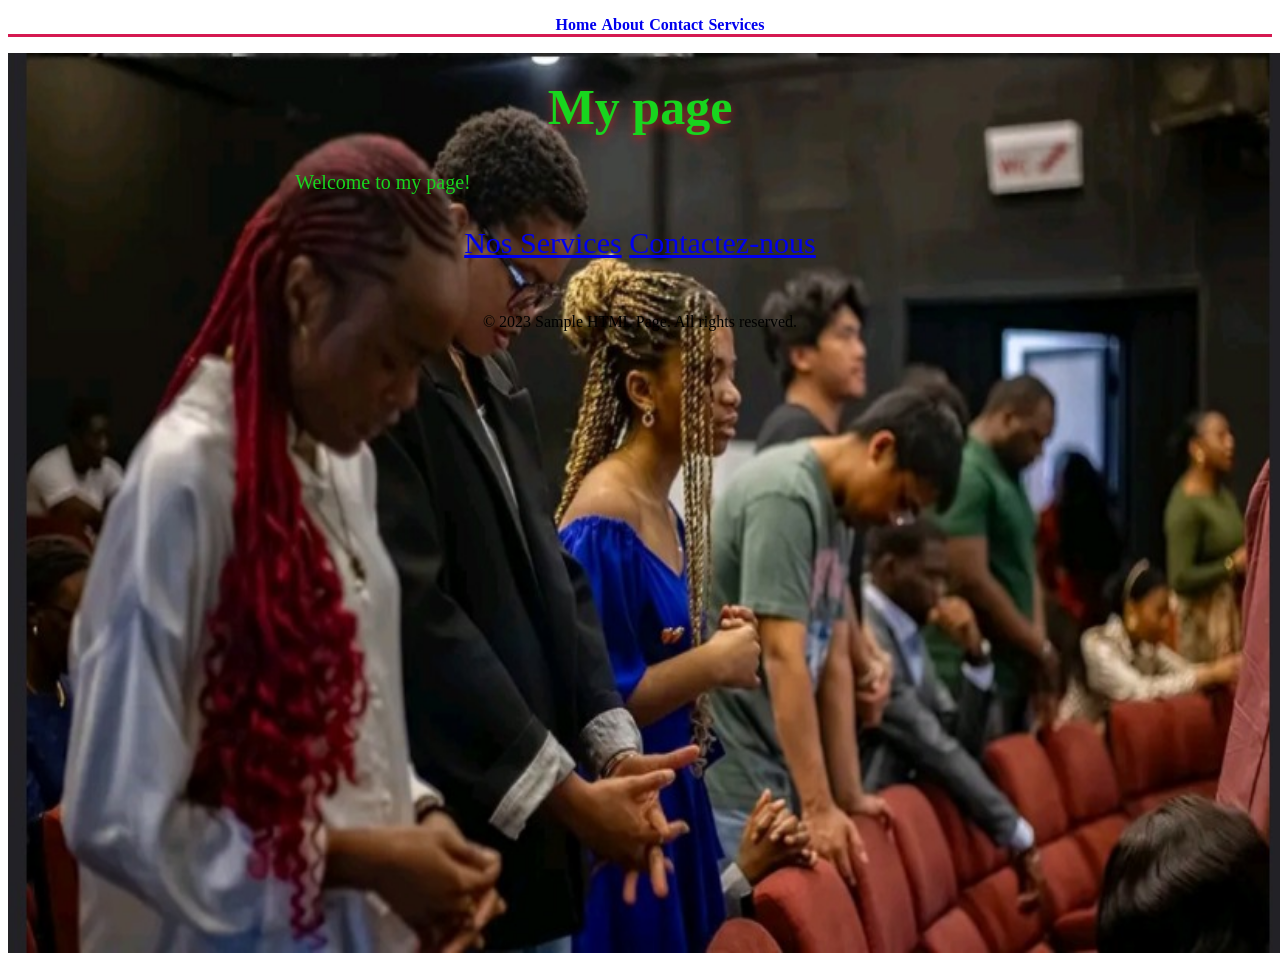
<file: index.html>
<!DOCTYPE html>
<html lang="en">

<head>
    <meta charset="UTF-8">
    <meta name="viewport" content="width=device-width, initial-scale=1.0">
    <title>Sample HTML Page</title>
    <link rel="stylesheet" href="style.css">
   
</head>
<body class="homepage">
    <ul class="navigation"> 
        <li><a href="index.html">Home</a></li>
        <li><a href="about.html">About</a></li>
        <li><a href="contact.html">Contact</a></li>
        <li><a href="services.html">Services</a></li>
    </ul>
    
    <img class= "fullscreen-bg" src="church.jpeg" alt="church Image"</img>
   <main class="content"> 
        <h1> My page</h1>
        <p> Welcome to my page!</p>
        <div class="btn"> 
            <a class="btn1" href="services.html">Nos Services</a>
            <a class="btn2" href="contact.html">Contactez-nous</a>
        </div>
   </main>
    <footer>
        <p>&copy; 2023 Sample HTML Page. All rights reserved.</p>
    </footer>

  
</body>

</html>
</file>
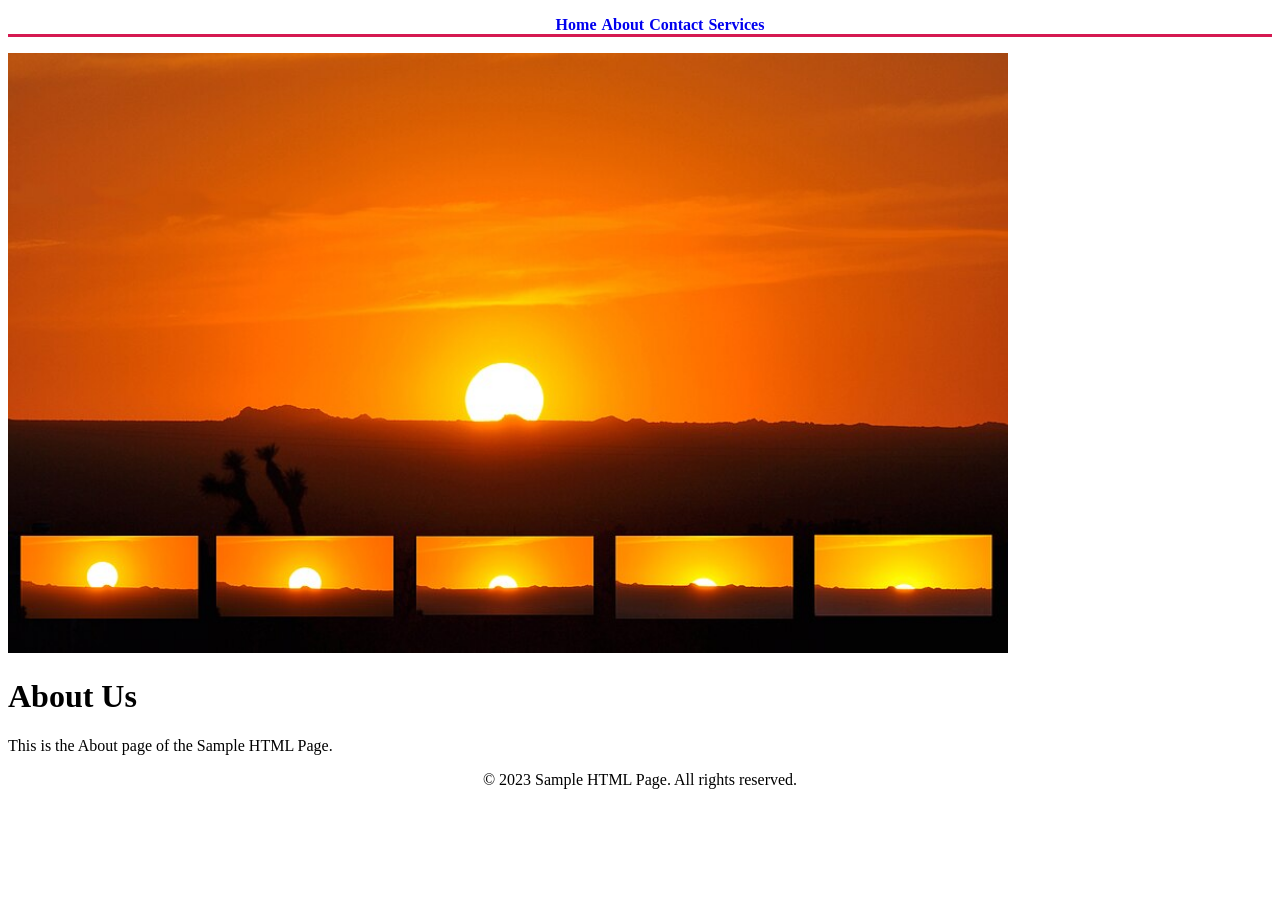
<file: about.html>
<!DOCTYPE html>
<html lang="en">

<head>
    <meta charset="UTF-8">
    <meta name="viewport" content="width=device-width, initial-scale=1.0">
    <title>Sample HTML Page</title>
    <link rel="stylesheet" href="style.css">
   
</head>
<body>
    <ul class="navigation"> 

        <li><a href="index.html">Home</a></li>
        <li><a href="about.html">About</a></li>
        <li><a href="contact.html">Contact</a></li>
        <li><a href="services.html">Services</a></li>
    </ul>
    <image src="sunset.jpg" alt="Sunset Image" width="1000" height="600"></image>
    <h1>About Us</h1>
    <p>This is the About page of the Sample HTML Page.</p>
    <footer>
        <p>&copy; 2023 Sample HTML Page. All rights reserved.</p>
    </footer>
</body>

</html>
</file>
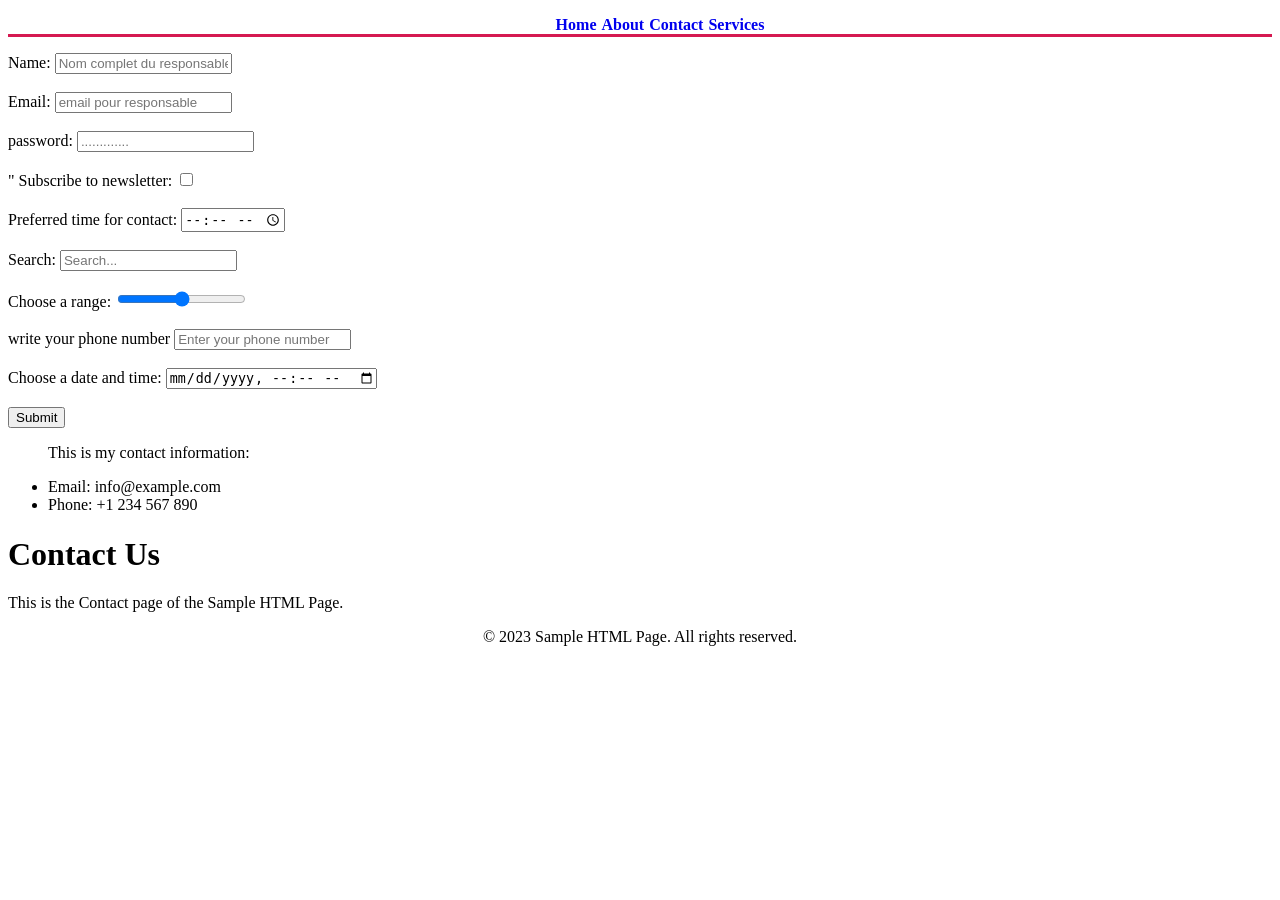
<file: contact.html>
<!DOCTYPE html>
<html lang="en">

<head>
    <meta charset="UTF-8">
    <meta name="viewport" content="width=device-width, initial-scale=1.0">
    <title>Sample HTML Page</title>
    <link rel="stylesheet" href="style.css">
   
</head>
<body>
    <ul class="navigation">
        <li><a href="index.html">Home</a></li>
        <li><a href="about.html">About</a></li>
        <li><a href="contact.html">Contact</a></li>
        <li><a href="services.html">Services</a></li>
    </ul>
    <form action="">
        <label for="name">Name:</label>
        <input type="text" id="name" placeholder="Nom complet du responsable"><br><br>

        <label for="email">Email:</label>
        <input type="email" id="email" placeholder="email pour responsable"><br><br>

        <label for="password">password:</label>
        <input type="password" id="password" placeholder="............."><br><br>"

        <label for="checkbox">Subscribe to newsletter:</label>
        <input type="checkbox" id="checkbox"><br><br>

        <label for="time">Preferred time for contact:</label>
        <input type="time" id="time"><br><br>

        <label for="search">Search:</label>
        <input type="search" id="search" placeholder="Search..."><br><br>

        <label for="range">Choose a range:</label>
        <input type="range" id="range" min="0" max="100"><br><br>

        <label for="tel"> write your phone number </label>
        <input type="tel" id="tel" placeholder="Enter your phone number"><br><br>

        <label for="datetime-local">Choose a date and time:</label>
        <input type="datetime-local" id="datetime-local"><br><br>



        
        <input type="submit" value="Submit">
    </form>
    <ul>
        <p>This is my contact information:</p>
        <li>Email: info@example.com</li>
        <li>Phone: +1 234 567 890</li>
    </ul>

    <h1>Contact Us</h1>
    <p>This is the Contact page of the Sample HTML Page.</p>
    <footer>
        <p>&copy; 2023 Sample HTML Page. All rights reserved.</p>
    </footer>
</body>

</html>
</file>
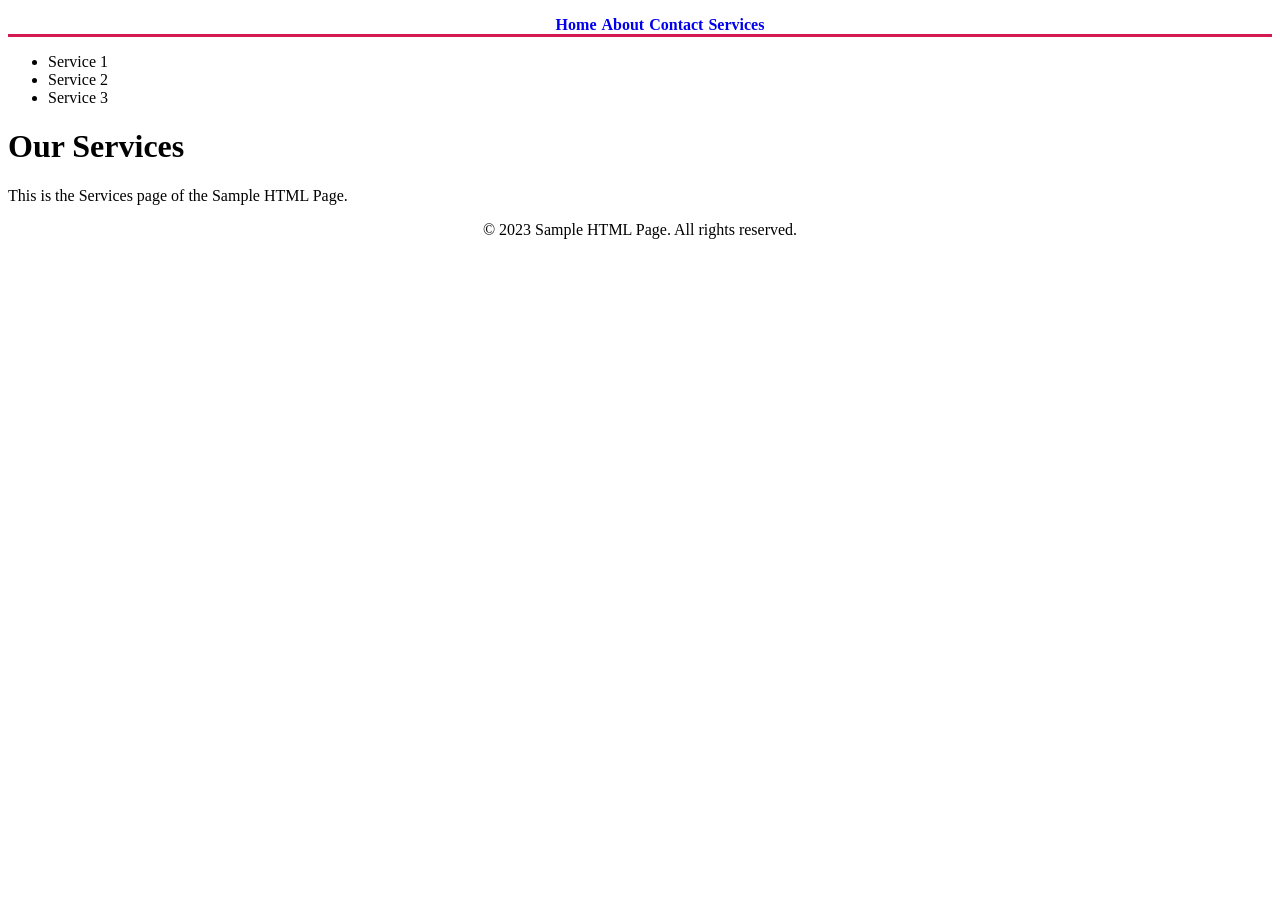
<file: services.html>
<!DOCTYPE html>
<html lang="en">

<head>
    <meta charset="UTF-8">
    <meta name="viewport" content="width=device-width, initial-scale=1.0">
    <title>Sample HTML Page</title>
    <link rel="stylesheet" href="style.css">
   
</head>
<body>
    <ul class="navigation"> 
        <li><a href="index.html">Home</a></li>
        <li><a href="about.html">About</a></li>
        <li><a href="contact.html">Contact</a></li>
        <li><a href="services.html">Services</a></li>
    </ul>
    <ul>
        <li>Service 1</li>
        <li>Service 2</li>
        <li>Service 3</li>
    </ul>

    <h1>Our Services</h1>
    <p>This is the Services page of the Sample HTML Page.</p>
    <footer>
        <p>&copy; 2023 Sample HTML Page. All rights reserved.</p>
    </footer>
</body>

</html>
</file>
<file: style.css>
.navigation {
    list-style: none;
    justify-content: center;
    display: flex;
    gap: 5px;
    border-bottom: 3px solid #d51951;
}
footer {
    margin-top:auto;
    text-align: center;
}
.navigation li a:hover {
    color: #12c129;
    
    
}
.navigation li a {
    text-decoration: none;
    color: rgb(32, 59, 21t2);
    font-weight: bold;

}
.fullscreen-bg {
    position: absolute;
    height: 100%;
    width: 100%;
    z-index: -1;
}
.content{
    flex:1;
    display: flex;
    flex-direction: column;
    justify-content: center;
    text-align: center;
    color:rgb(24, 213, 30);
    padding:25px;

}
.content h1{
    font-size:50px;
    font-weight: bold;
    margin:0 0 15px 0;
    text-shadow: 0 4px 10px brown;
}
.content p{
    font-size:20px;
    text-shadow: #d51951;
    max-width:700px;
}
.btn{
    transition:all 0.3s ease;
    display:inline-block;
    padding:12px 30px;
    text-decoration: none;
    font-size:30px;



}
</file>
